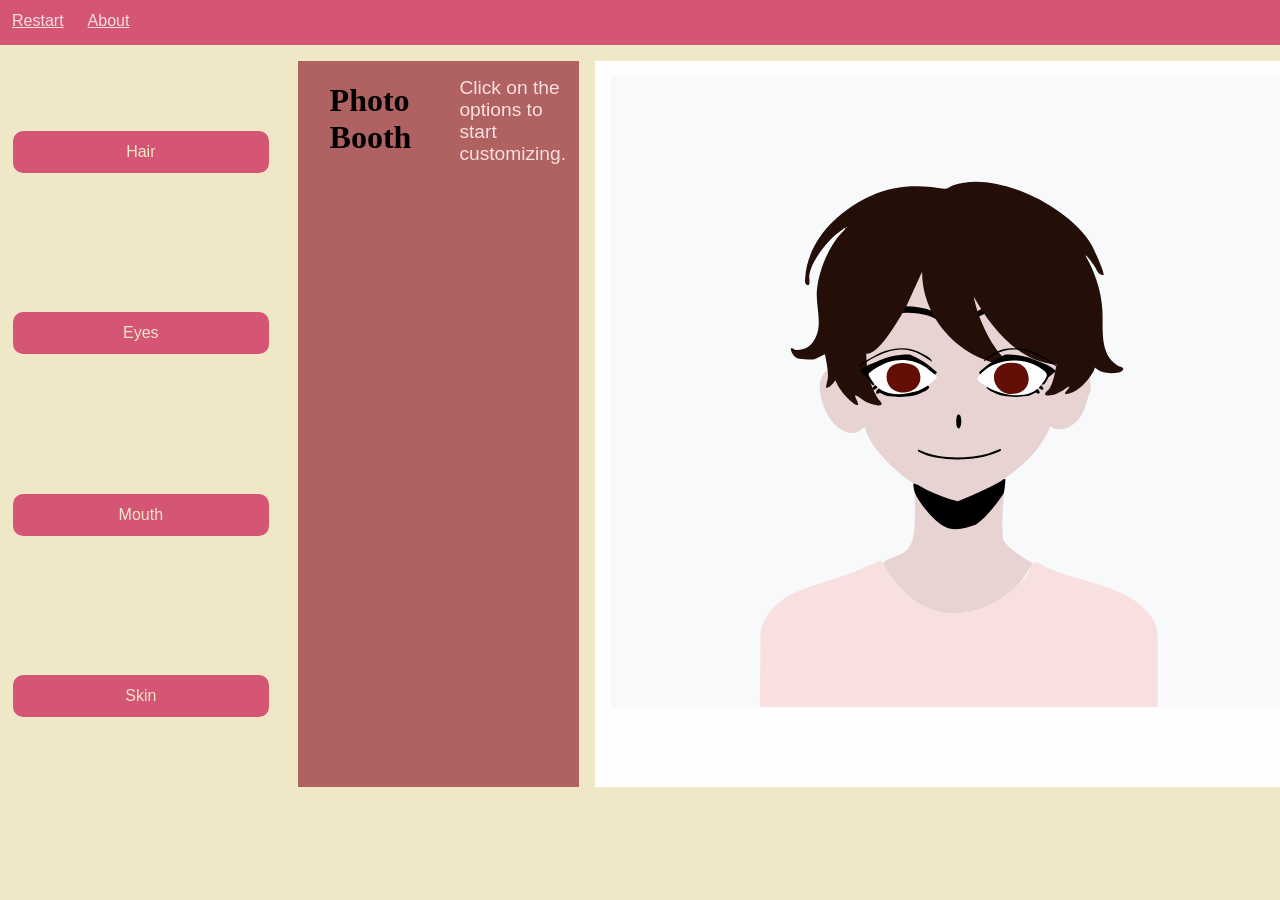
<file: index.html>
<!DOCTYPE html>
<html lang="en">
  <head>
    <meta charset="UTF-8" />
    <meta http-equiv="X-UA-Compatible" content="IE=edge" />
    <meta name="viewport" content="width=device-width, initial-scale=1.0" />
    <!-- PUT A TITLE IN HERE -->
    <title>Photobooth</title>
    <!-- PUT A DESCRIPTION IN HERE -->
    <meta name="photobooth" content="a photo style avatar maker" />
    <!-- LINK TO NORMALIZE (FOR CONSISTENCY) -->
    <link rel="stylesheet" href="styles/normalize.css" />
    <!-- LINK TO ANY FRAMEWORK STYLES HERE-->
    
    <!-- LINK TO YOUR STYLES -->
    <link rel="stylesheet" href="styles/styles.css" />
    <!-- LINK TO EXTERNAL JS LIBRARIES HERE -->
    <!-- LINK TO YOUR JS HERE. NOTE THE DEFER ATTRIBUTE. -->
    
  </head>

  <body>
<div class="canvas">
    <!-- YOUR HTML GOES HERE -->
    <nav>
    <a href="index.html">Restart</a>
    <a href="about.html">About</a>
    </nav>

  <div class="container">

    <div class="menu">
    <button id="hairButton">Hair</button>
    <button id="eyesButton">Eyes</button>
    <button id="mouthButton">Mouth</button>
    <button id="skinButton">Skin</button>
    </div>
      <div class="sidebar">
        <p><h1> Photo Booth </h1></p>
        <p> Click on the options to start customizing.</p>
        <dialog id="hairOptions" class="hairOptions" closedby="any"> 
            <div class="dialog-header">
              <h2>Hair</h2>
              <button id="hairColor">Color</button>
            </div>
              <h5> Choose a bangs style</h5>
              <div id="bangs1btn" class="hairstyleButton ">
                <img src="images/bangs1.png">
              </div>
              <div id="bangs2btn" class="hairstyleButton ">
                <img src="images/bangs2.png">
              </div>
              <div id="bangs3btn" class="hairstyleButton ">
                <img src="images/bangs3.png">
              </div>
              <div id="bangs4btn" class="hairstyleButton ">
                <img src="images/bangs4.png">
              </div>
              <h5> Choose a short hairstyle</h5>
              <div id="short1btn" class="hairstyleButton ">
                <img src="images/short1.png">
              </div>
              <div id="short2btn" class="hairstyleButton ">
                <img src="images/short2.png">
              </div>
              <div id="short3btn" class="hairstyleButton ">
                <img src="images/short3.png">
              </div>
              <div id="short4btn" class="hairstyleButton ">
                <img src="images/short4.png">
              </div>
        </dialog>
        
        <dialog id="hcOptions" class="hcOptions" closedby="any">
            <button id="closeHC">x</button><p>Hair Color Options</p>
            <table id="paletteHC">
              <tr>
              <td class="colorChange" id=c11 style="background: #560100;"></td>
              <td class="colorChange" id=c12 style="background: #553900;"></td>
              <td class="colorChange" id=c13 style="background: #565500;"></td>
              <td class="colorChange" id=c14 style="background: #567100;"></td>
              <td class="colorChange" id=c15 style="background: #568D00;"></td>
              </tr>

              <tr>
              <td class="colorChange" id=c21 style="background: #56002F;"></td>
              <td class="colorChange" id=c22 style="background: #56392F;"></td>
              <td class="colorChange" id=c23 style="background: #56552F;"></td>
              <td class="colorChange" id=c24 style="background: #56712F;"></td>
              <td class="colorChange" id=c25 style="background: #568D2F;"></td>
              </tr>

              <tr>
              <td class="colorChange" id=c31 style="background: #560046;"></td>
              <td class="colorChange" id=c32 style="background: #583847;"></td>
              <td class="colorChange" id=c33 style="background: #575547;"></td>
              <td class="colorChange" id=c34 style="background: #567147;"></td>
              <td class="colorChange" id=c35 style="background: #578D47;"></td>
              </tr>

              <tr>
              <td class="colorChange" id=c41 style="background: #560175;"></td>
              <td class="colorChange" id=c42 style="background: #563875;"></td>
              <td class="colorChange" id=c43 style="background: #555574;"></td>
              <td class="colorChange" id=c44 style="background: #567174;"></td>
              <td class="colorChange" id=c45 style="background: #578D75;"></td>  
              </tr>
            
              <tr>
              <td class="colorChange" id=c51 style="background: #D50100;"></td>
              <td class="colorChange" id=c52 style="background: #D73900;"></td>
              <td class="colorChange" id=c53 style="background: #D65500;"></td>
              <td class="colorChange" id=c54 style="background: #D67101;"></td>
              <td class="colorChange" id=c55 style="background: #D68D00;"></td>
              </tr>

              <tr>
              <td class="colorChange" id=c61 style="background: #D6012F;"></td>
              <td class="colorChange" id=c62 style="background: #D7392F;"></td>
              <td class="colorChange" id=c63 style="background: #D6552E;"></td>
              <td class="colorChange" id=c64 style="background: #D5712F;"></td>
              <td class="colorChange" id=c65 style="background: #D78D30;"></td>
              </tr>

              <tr>
              <td class="colorChange" id=c71 style="background: #D5015D;"></td>
              <td class="colorChange" id=c72 style="background: #D6385D;"></td>
              <td class="colorChange" id=c73 style="background: #D5555D;"></td>
              <td class="colorChange" id=c74 style="background: #D6715E;"></td>
              <td class="colorChange" id=c75 style="background: #D68D5E;"></td>
              </tr>

              <tr>
              <td class="colorChange" id=c81 style="background: #D50175;"></td>
              <td class="colorChange" id=c82 style="background: #D63975;"></td>
              <td class="colorChange" id=c83 style="background: #D55574;"></td>
              <td class="colorChange" id=c84 style="background: #D67175;"></td>
              <td class="colorChange" id=c85 style="background: #DCA27D;"></td>   
              </tr>
            </table>          
        </dialog> 
      
        <dialog id="eyeOptions" class="eyeOptions" closedby="any"> 
          <div class="dialog-header">
            <h2>Eyes</h2>
            <button id="eye-color">Color</button>
          </div>     
              <div id="eyes1btn" class="expressionButton">
                <img src="images/eyes1.png">          
              </div>
              <div id="eyes2btn" class="expressionButton">
                <img src="images/eyes2.png">
              </div>
              <div id="eyes3btn" class="expressionButton">
                <img src="images/eyes3.png">
              </div>
              <div id="eyes4btn" class="expressionButton">
                <img src="images/eyes4.png">
              </div> 
          
        </dialog>  
        <dialog id="ecOptions" class="ecOptions" closedby="any">
          <button id="closeEC">x</button> <p>Eye Color Options</p>          
            <table id="paletteEC">
              <tr>
              <td class="colorChange" id=e11 style="background: #560100;"></td>
              <td class="colorChange" id=e12 style="background: #553900;"></td>
              <td class="colorChange" id=e13 style="background: #565500;"></td>
              <td class="colorChange" id=e14 style="background: #567100;"></td>
              <td class="colorChange" id=e15 style="background: #568D00;"></td>
              </tr>

              <tr>
              <td class="colorChange" id=e21 style="background: #56002F;"></td>
              <td class="colorChange" id=e22 style="background: #56392F;"></td>
              <td class="colorChange" id=e23 style="background: #56552F;"></td>
              <td class="colorChange" id=e24 style="background: #56712F;"></td>
              <td class="colorChange" id=e25 style="background: #568D2F;"></td>
              </tr>

              <tr>
              <td class="colorChange" id=e31 style="background: #560046;"></td>
              <td class="colorChange" id=e32 style="background: #583847;"></td>
              <td class="colorChange" id=e33 style="background: #575547;"></td>
              <td class="colorChange" id=e34 style="background: #567147;"></td>
              <td class="colorChange" id=e35 style="background: #578D47;"></td>
              </tr>
              <tr>
              <td class="colorChange" id=e41 style="background: #560175;"></td>
              <td class="colorChange" id=e42 style="background: #563875;"></td>
              <td class="colorChange" id=e43 style="background: #555574;"></td>
              <td class="colorChange" id=e44 style="background: #567174;"></td>
              <td class="colorChange" id=e45 style="background: #578D75;"></td>   
              </tr> 
            
              <tr>
              <td class="colorChange" id=e51 style="background: #D50100;"></td>
              <td class="colorChange" id=e52 style="background: #D73900;"></td>
              <td class="colorChange" id=e53 style="background: #D65500;"></td>
              <td class="colorChange" id=e54 style="background: #D67101;"></td>
              <td class="colorChange" id=e55 style="background: #D68D00;"></td>
              </tr>

              <tr>
              <td class="colorChange" id=e61 style="background: #D6012F;"></td>
              <td class="colorChange" id=e62 style="background: #D7392F;"></td>
              <td class="colorChange" id=e63 style="background: #D6552E;"></td>
              <td class="colorChange" id=e64 style="background: #D5712F;"></td>
              <td class="colorChange" id=e65 style="background: #D78D30;"></td>
              </tr>

              <tr>
              <td class="colorChange" id=e71 style="background: #D5015D;"></td>
              <td class="colorChange" id=e72 style="background: #D6385D;"></td>
              <td class="colorChange" id=e73 style="background: #D5555D;"></td>
              <td class="colorChange" id=e74 style="background: #D6715E;"></td>
              <td class="colorChange" id=e75 style="background: #D68D5E;"></td>
              </tr>

              <tr>
              <td class="colorChange" id=e81 style="background: #D50175;"></td>
              <td class="colorChange" id=e82 style="background: #D63975;"></td>
              <td class="colorChange" id=e83 style="background: #D55574;"></td>
              <td class="colorChange" id=e84 style="background: #D67175;"></td>
              <td class="colorChange" id=e85 style="background: #DCA27D;"></td>   
              </tr>
            </table>
        </dialog>

        <dialog id="mouthOptions" class="mouthOptions" closedby="any"> 
          <div class="dialog-header">
            <h2>Mouth</h2>
          </div>
            <div id="mouth1btn" class="expressionButton">
              <img src="images/mouth1.png">
            </div>
            <div id="mouth2btn" class="expressionButton">
              <img src="images/mouth2.png">
            </div>
            <div id="mouth3btn" class="expressionButton">
              <img src="images/mouth3.png">
            </div>
            <div id="mouth4btn" class="expressionButton">
              <img src="images/mouth4.png">
            </div>
            <div id="mouth5btn" class="expressionButton">
              <img src="images/mouth5.png">
            </div>
        </dialog>     

        <dialog id="skinToneOptions"  class="skinToneOptions" closedby="any" > 
          <button id="closeSkinTone">x</button>
            <h2>Skin-tone</h2>
              <table id="paletteST">
                <tr>
                  <td class="stOptions" id="st11" style="background:#53382B;"></td>
                  <td class="stOptions" id="st12" style="background:#5D462C;"></td>
                </tr>
                <tr>
                  <td class="stOptions" id="st21" style="background:#704F48"></td>             
                  <td class="stOptions" id="st22" style="background:#89625F;"></td>
                </tr>
                <tr>
                  <td class="stOptions" id="st31" style="background:#966A57;"></td>            
                  <td class="stOptions" id="st32" style="background:#A36B5B;"></td>
                </tr>
                <tr>
                  <td class="stOptions" id="st41" style="background:#DDA36D;"></td>             
                  <td class="stOptions" id="st42" style="background:#E9B87C;"></td>
                </tr>
                <tr>
                <td class="stOptions" id="st51" style="background:#EFE5CE;"></td>             
                <td class="stOptions" id="st52" style="background:#EDDFCD;"></td>
                </tr>
              </table>
        </dialog>
      </div>  

  <div class="content"> 
      <div class="doll">
        <svg id="doll-svg" xmlns="http://www.w3.org/2000/svg" xmlns:xlink="http://www.w3.org/1999/xlink" preserveAspectRatio="xMinYMax" viewBox="0 0 287 260">
          <g>
            <path id="face" d="M188.64,117.49c.94-.06,1.43-.53,2.45-.43.86.09,3.41,1.38,4.04,1.97,1.91,1.8,3.39,8.25,2.82,10.75-.1.45-.53.79-.68,1.24-1.9,5.72-2.28,10.09-8.08,13.27-2.44,1.34-5.61,1.67-7.87-.19-.9,2.03-1.82,3.99-3,5.88-3.2,5.1-6.98,8.88-11.65,12.58-.78.61-4.33,2.91-4.44,3.48-.22,1.14.09,3.04.01,4.33-.43,6.89-1.23,13.85-.38,20.75,2.94,4.44,7.83,6.72,12.12,9.6.29.43-1.59,2.55-1.87,3.02-6.34,10.55-15.4,15.93-27.55,17.55-3.85.51-8.7-.28-12.43-1.42-6.59-2.01-13.4-9.01-17.21-14.45-1.09-1.55-2.18-2.73-2.81-4.64-.07-.31.17-.38.36-.52,2.98-2.14,8.38-2.77,10.52-6.04,1.66-2.54,2.16-6.01,2.3-8.97.19-4.09.23-9.38,0-13.45-.07-1.33-.41-2.8-.53-4.14-.8-.41-1.89-1.07-2.58-1.62-4.24-3.33-7.97-6.7-11.42-10.89-2.61-3.18-5.16-7-6.12-11.03-3.97,5.37-10.25,2.13-13.54-2.17s-6.82-13.47-3.84-18.67c1.87-3.28,4.98-3.61,8.5-3.25-2.76-5.83-5.32-12.33-6.17-18.77-1.46-11.1,3.45-23.97,10.06-32.74,5.55-7.36,16.81-16.1,25.64-18.74,23.24-6.95,52.33,2.9,63.33,25.21,1.92,3.9,3.88,9.22,4.76,13.46,1.1,5.29-.19,15.66-1.73,20.91-.82,2.78-2.12,5.39-3,8.15Z" fill="#e7d3d2"/>
            <path id="eyebrow_nose" d="M150.48,99.03c-.54-2.28,2.11-3.25,3.84-3.95,9.55-3.85,25.09-2.13,31.68,6.47-1.23,3.39-3.18-.04-4.97-1.27-6.57-4.52-17.71-5.61-25.22-3.22-1.9.6-3.42,1.87-5.34,1.98Z M136.32,100.47c-1.91-.11-3.44-1.38-5.34-1.98-7.5-2.38-18.64-1.3-25.22,3.22-.67.46-3,2.74-3.22,2.8-.94.27-1.44-.83-1.75-1.53,0-.37,2.08-2.37,2.53-2.75,7.2-5.97,20.64-7.15,29.15-3.72,1.73.7,4.39,1.68,3.84,3.95Z M143.08,139.36c1.95-1.1,1.83,5.47.53,5.69-1.68-.11-1.17-5.33-.53-5.69Z" fill="#000"/>
            <path id="neck" d="M162.72,165.93c.2.21-.4,5.16-.61,5.74-.17.48-1.53,2.3-1.93,2.87-2.63,3.67-5.89,7.51-9.52,10.16-4.08,1.3-7.12,2.69-11.47,1.49-4.59-1.27-11.23-9.35-13.32-13.55-.78-1.56-.97-2.67-1.08-4.44-.03-.5.16-.43.56-.32,1.92.55,3.51,1.83,5.28,2.64,3.96,1.8,8.3,3.58,12.52,4.53,6.03-2.32,11.89-5.07,17.57-8.12.66-.35,1.09-1.15,1.99-1.01Z" fill= #000/>
          </g>
          
          <g>
            <path id="shirt" d="M225.6,260.4H61.44l.27-31.51c4.01-16.04,20.82-18.25,33.94-22.92,5.2-1.85,10.31-4.1,15.41-6.2l.54.07c2.07,2.97,3.6,6.38,6.01,9.12,8.53,9.72,18.46,14.39,31.68,11.52,7.43-1.61,18.39-9.21,22.66-15.49.73-1.08,1.75-3.76,2.66-4.54.34-.29.48-.29.9-.2,1.05.21,3.59,1.86,4.82,2.4,9.88,4.33,21.17,6.06,30.8,10.47,6.1,2.79,14.48,9.56,14.48,16.95v30.33Z" fill="#F8E0E1"/>
          </g>
          <!-- bangs options -->
          <g id="hair">
            <path id="bangs1" class=hair style="display:block" d="M203.28,81.76c-2.26.22-2.86-2.47-3.98-4.05-.77-1.09-1.74-2.38-2.61-3.38-.13-.14-.63-.81-.85-.59,3.92,6.78,6.51,14.66,6.96,22.54s-1.39,18.33,6.55,22.95c.66.38,2.32.45,2.06,1.46-.38.66-1.15,1.11-1.88,1.26-2.06.43-4.96.41-6.97-.26-1.08-.36-1.98-1.13-2.88-1.79-.15,1.15-.98,2.32-1.63,3.29-2.3,3.49-6.27,7.36-10.61,7.74-.17-1.27,1.3-1.8,1.68-3,.23-.72-2.16,1.17-2.33,1.27-1.85,1.12-4.69,2.62-6.91,2.2-2.01-.38.53-2.04,1.03-2.79,1.73-2.55,2.38-6.91,2.92-9.91-15.68-1.29-26.87-15.04-33.96-27.81-.13.81.23,1.68.43,2.45,1.93,7.53,7.12,19.19,13.5,23.92.68.51,1.28.66,1.86,1.02.85.52.44,1.06-.42,1.16-2.51.3-8.5-1.72-11-2.7-14.83-5.88-25.9-20.12-25.86-36.39l-6.11,13.43c-2.51,4.88-10.1,18.01-15.01,20.02-.63.26-1.22.42-1.92.36.05,5.29.84,10.84,3.23,15.59.41.81,1.34,2.53,1.8,3.24.28.44,2.08,1.64.98,2.4-.81.56-4.79-.78-5.77-1.21-1.44-.64-3.21-2.26-4.44-2.75-.34-.13-.39.04-.36.35.16,1.24,1.31,2.2,1.2,3.48-.6.59-2.85-1.36-3.36-1.79-2.45-2.1-4.87-5.26-6-8.28-1.03,1.23-2.05,3.07-3.84,3.12-.19-.19.67-3.53.72-4.2.22-3.05-.66-6.7-1.2-9.71-1.43.5-3.21,1.92-4.69,2.14-1.22.18-4.43-.06-5.72-.25-2.14-.3-3.48-2.29-3.74-4.29,1.17-.3,1.15.61,2.24.63,4.11.07,6.29-1.53,8.05-5.09,2.84-5.72.12-12.76.5-18.92.46-7.36,4.04-16.57,8.55-22.38.54-.7,3.09-3.22,3.21-3.5s-.05-.44-.35-.35c-.52.15-3.49,2.57-4.09,3.11-3.96,3.51-10.02,11.29-10.44,16.66-.09,1.08.78,4.75-1.27,3.44-.63-.4-.45-1.94-.4-2.71,1-15.45,13.44-27.5,26.79-33.66,8.67-4,15.92-4.49,25.4-3.87,1.64.11,4.31.83,5.76.73.94-.06,2.23-1.05,3.18-1.4,17.48-6.45,48.13,9,57.07,24.64.79,1.38,5.61,11.78,4.91,12.47ZM97.44,61.87h-.48s0,.48,0,.48l.48-.48ZM189.24,127.32v.24c.16-.08.16-.16,0-.24Z" fill="#240e08"/>
          </g>
          <g id="hair">
            <path id="bangs2" style="display:none" d="M189.74,61.24c4.24,4.12,9.6,11.54,11.51,17.15.37,1.09.51,2.9.83,4.08-2.15.18-2.14-1.31-3.02-2.62-.83-1.24-1.88-3.15-3.22-3.74,3.4,6.07,5.04,12.76,5.75,19.67.41,3.92-.27,7.56,0,11.52s1.91,10.37,5.21,12.78c.51.37,2.3,1.12,2.38,1.23.22.31.02,1.02-.32,1.21-.28.15-3.28.5-3.78.5-2.39,0-4.82-.82-6.6-2.42-.53,1.96-2.03,4.09-3.37,5.63-2.16,2.5-5.46,5.19-8.87,5.4-.16-1.28,1.3-1.8,1.68-3,.23-.72-2.16,1.17-2.33,1.27-1.66,1-5.38,2.96-7.27,2.08-1.28-.59.83-1.86,1.3-2.53,2.08-2.92,3.03-9.3,3.01-12.81-.02-2.79-1.86-2.32-3.61-2.87-9.72-3.04-18.71-9.51-25.19-17.28-4.02-4.83-7.78-10.82-8.65-17.14-.35.03-.38.35-.49.59-2.72,5.9-3.75,8.77-8.27,13.8-7.84,8.73-17.32,14.79-28.22,19.1-.65,4.25-.06,8.75,1.66,12.71.42.97,2.16,3.61,2.2,4.3.03.46-.31,1.06-.8,1.02-.64-.32-1.3-.62-1.92-.97-.54-.31-2.71-2.14-3.05-1.87.36.92.74,1.85,1.25,2.71.31.52,1.8,2.34,1.84,2.48.09.34.06.46-.21.68-1.15.93-4.09-.17-5.43-.35-.49-.06-.93.27-1.35.18-.36-.07-1.87-1.38-2.09-1.15l.69,2.23-.45.54c-.61.31-3.24-1.25-3.81-1.71-2.13-1.72-4.31-5.24-5.3-7.77-1.03,1.23-2.05,3.07-3.84,3.12-.07-1.43.61-2.77.72-4.2.23-3.04-.67-6.71-1.2-9.71-1.38.47-3.08,1.84-4.49,2.1-1.33.25-5.79-.07-7.02-.55-1.41-.54-2.5-2.48-2.64-3.95,1.17-.3,1.15.61,2.24.63,4.19.07,6.38-1.62,8.13-5.26,2.73-5.69.02-12.82.44-18.98.49-7.27,4.08-16.41,8.54-22.16.54-.7,3.09-3.22,3.21-3.5s-.05-.44-.35-.35c-.52.15-3.49,2.57-4.09,3.11-3.96,3.51-10.02,11.29-10.44,16.66-.09,1.08.78,4.75-1.27,3.44-.85-.54-.26-3.55-.12-4.59,2.8-21.16,24.81-34.19,44.28-37.05,7.19-1.05,23.39-2.25,29.68,1.2.55.3,1.46,1.25,1.77,1.35,1.04.31,3.46-.05,4.75.05,11.1.88,22.11,6.32,30.02,14.01ZM96.24,62.58h-.48s0,.48,0,.48l.48-.48ZM130.8,88c-.62-.16-.42.21-.62.45-3.21,3.71-6.24,6.95-9.93,10.22s-7.38,6.01-11.28,8.75c1.76-.34,3.84-1.44,5.44-2.35,4.65-2.65,8.89-6.62,12.31-10.72.59-.71,4.59-5.81,4.09-6.35ZM188.04,128.04v.24c.16-.08.16-.16,0-.24Z" fill="#240e08"/>
          </g>
          <g id="hair">
          <path id="bangs3" style="display:none" d="M188.97,63.45c5.8,5.72,10.48,12.89,12.15,20.95-.53.02-1.22-.08-1.67-.37-1.16-.76-2.59-5.52-4.57-5.98,3.35,5.97,5.01,12.64,5.75,19.43.44,3.99-.27,7.72,0,11.76.28,4.26,1.99,10.74,5.79,13.16.42.27,1.7.71,1.8.85.22.31.02,1.02-.32,1.21-.28.15-3.28.5-3.78.5-2.39,0-4.82-.82-6.6-2.42-.53,1.96-2.03,4.09-3.37,5.63-2.18,2.52-5.42,5.18-8.87,5.4-.16-1.28,1.3-1.8,1.68-3,.23-.73-2.02,1.08-2.18,1.18-1.88,1.16-4.78,2.72-7.05,2.29-2.01-.38.53-2.04,1.03-2.79,1.59-2.34,2.78-7.93,3.13-10.78.77-6.32.46-13.34-3.56-18.55-.53,3.92-1.43,8.3-3.08,11.91-.6,1.31-1.75,3.91-3.54,2.97-.43-.61.95-5.86,1.09-7.09,1.45-12.66-4.96-27.77-15-35.6-2.94-2.29-1.8-.12-2.06,2-1.85,14.87-19.96,28.87-32.69,34.72-6.37,2.93-13,4.69-19.84,5.95.05,5.27.85,10.84,3.23,15.59.4.81,1.34,2.54,1.8,3.24.28.44,2.08,1.64.98,2.4-1.51,1.05-8.84-2.56-10.22-3.97-.51-.09-.39.19-.31.55.26,1.17,1.23,2.07,1.15,3.28-.6.59-2.85-1.36-3.36-1.79-2.43-2.08-4.92-5.29-6-8.28-1.03,1.23-2.05,3.07-3.84,3.12-.07-1.43.61-2.77.72-4.2.23-3.06-.68-6.69-1.2-9.71-1.39.47-3.08,1.84-4.5,2.1-1.33.25-5.79-.07-7.02-.55-1.41-.54-2.5-2.48-2.64-3.95,1.17-.3,1.15.61,2.24.63,4.19.07,6.38-1.62,8.13-5.26,2.73-5.69.02-12.82.44-18.98.49-7.27,4.08-16.41,8.54-22.16.54-.7,3.09-3.22,3.21-3.5s-.05-.44-.35-.35c-.52.15-3.49,2.57-4.09,3.11-3.96,3.51-10.02,11.29-10.44,16.66-.09,1.08.78,4.75-1.27,3.44-.63-.4-.45-1.94-.4-2.71,1.15-17.69,17.06-30.67,32.75-36.1,11.74-4.06,32.06-5.98,43.63-.89,2.14.94,2.21.46,4.38.66,11.46,1.05,22.1,6.29,30.21,14.29ZM95.28,64.5h-.48s0,.48,0,.48l.48-.48ZM144.72,85.6c-.53-.13-.53.31-.77.55-6.89,6.98-13.76,13.23-22.35,18.19-2.61,1.51-5.56,2.65-8.09,4.15-.26.16-.66.24-.71.6,4.29-.47,8.25-2.38,11.92-4.51,6.41-3.72,13.35-9.84,17.93-15.65.36-.46,2.39-2.96,2.06-3.33ZM187.08,129.96v.24c.16-.08.16-.16,0-.24Z" fill="#240e08"/>
          </g>
          <g id="hair">
            <path id="bangs4" style="display:none" d="M188.78,58.37c5.83,5.67,10.65,13.22,12.34,21.24-.53.02-1.22-.08-1.67-.37-.28-.18-3.03-4.69-3.76-5.6-.42-.52-.84-1.09-1.29-1.59-.09-.1-.59-.74-.73-.47,3.92,6.78,6.51,14.66,6.96,22.54.31,5.47-.77,10.83,1.33,16.18,1.22,3.11,3.61,6.52,6.97,7.42l.35.62c0,.64-1.18,1.25-1.73,1.39-2.03.52-5.16.46-7.15-.2-1.08-.36-1.98-1.13-2.88-1.79-.98,2.52-1.93,5.66-3.61,7.79-1.31,1.66-6.46,6.15-8.52,6.14s-.54-2.94-.23-3.85c-2.28,1.45-4.47,3.62-7.09,4.42-1.14.35-3.6,1.16-3.97-.34l.15-2.01c2.96-1.53,4.8-3.39,5.91-6.58,2.74-7.87,3.4-19.26-1.85-26.19-.25,2.52-.8,5.06-1.51,7.48-.5,1.72-2.22,7.33-4.15,7.62l-.96-.22c-.43-.62.92-5.67,1.06-6.88.82-6.8-.04-11.78-2.49-18.07-1.4-3.6-3.32-6.93-5.16-10.31-.41-.06-.26.57-.23.83.88,10.74,1.28,20.14-3.32,30.26-.5,1.09-2.41,4.86-3.31,5.32-1.15.59-3.75.28-4.89-.33-.08-.31,1.58-2.55,1.89-3.15,3.5-6.75,4.66-18.32,4.36-25.87l-.49-3.95c.05,8.16-1,16.57-3.3,24.4-.86,2.94-2.12,5.69-3.16,8.54-5.36,2-11.11.74-16.67.6l-1.83-5.48c-.31-.38-.44.03-.48.36-.2,1.54.17,3.16.14,4.7l-4.82.47c-2.49-7.19-3.07-14.85-3.24-22.42-.01-.46-.28-.94-.25-1.43l.25-10.92c-3.69,9.46-8.44,19.77-14.89,27.69-1.86,2.28-4.54,5.54-7.67,5.64.12,5.99,1.04,13.17,4.79,18.04.65.84,2.3,1.47,1.88,3.13l-.61.62c-3.73-.9-7.24-2.1-10.27-4.52-.51-.09-.39.19-.31.55.25,1.12,1.14,1.99,1.17,3.13-1.65,1.18-4.44-1.87-5.53-3.09-4.06-4.53-7.21-11.4-8.17-17.38-3.48,1.23-9.78,1.78-11.52-2.15,1.23-.13,2.66-.19,3.85-.6,2.3-.78,4.8-5.84,5.03-8.16.51-5.1-1.04-10.02-.73-15.11.56-9.11,5.2-19.55,11.77-25.89.07-.33-.02-.45-.35-.35-.52.15-3.49,2.57-4.09,3.11-3.92,3.47-10.03,11.43-10.44,16.66-.12,1.58.97,4.73-1.56,3.25-1.05-1.56,1.84-11.98,2.73-14.08,3.17-7.49,12.75-16.12,19.8-20.02,9.93-5.49,18.2-6.86,29.56-5.95,4.16.33,8.55.92,12.04,3.29,16.27-5.62,34.54.25,46.54,11.91ZM95.28,59.71h-.48s0,.48,0,.48l.48-.48Z" fill="#240e08"/>
          </g>

          <!-- short hair options -->
          <g id="hair">
          <path id="short1" display="none" d="M181.36,56.19c3.2,2.84,7.34,6.98,9.93,10.35.79,1.03.73,1.25,1.34,2.25,3.74,6.1,11.41,9.22,13.46,17,2.28,8.66-3.89,12.51-3.02,20.29.61,5.48,6.8,8.14,7.39,13.24.43,3.75-1.75,8.25-3.72,11.34-.45.71-1.42,1.5-1.72,2.11s-1.05,3.8-1.02,4.49c.06,2,2.66,4.01,3.84,5.53,3.33,4.27,5.27,7.6,2.94,12.99-2.15,4.94-8.98,5.09-9.18,10.5-.15,4.08,4.53,2.04,4.8,3.63-.87,1.8-4.22,2.2-6.05,1.95-1.48-.2-4.06-1.39-5.14-2.42-.38-.37-.57-1.14-1.04-1.35-.36,1.36-2.04,1.59-3.1,2.3-.79.53-2.9,2.29-3.09,3.15-.3,1.35.43,1.39.78,2.24.42,1.01-.85,1.95-1.88,1.89-2.65-.14-3.62-2.21-4.59-4.3-1.07,1.14-3.27,2.3-4.84,2.37-1.16.06-5.66-.82-4.53-2.62.21-.34.96-.38,1.31-.61,1.79-1.22,2.57-4.2,1.95-6.22-.11-.34.14-.42-.48-.35,0,.69-.33,1.26-.72,1.8-1.1,1.53-4.95,3.95-5.58,5.46-.81,1.95,1.51,2.7.28,3.88-2.35,2.24-4.85-.25-5.87-2.5-.28.65-1.24,1.42-1.69.47-.27-.57.18-1.34.15-2.03-.09-1.94-.74-4.09.21-6.01,3.83-3.36,9.03-6.59,12.01-10.78,1.84-2.58,3.1-6.13,4.7-8.74.3-.49.96-.68,1.02-.78.4-.69-.9-1.6.76-2.24.46-.18,3.86-.8,3.84-1.19-5.47-3.14-7.12-6.63-5.68-12.88.87-3.76,2.85-5.32,4.13-8.35,6.3-15-1.36-36.64-13.07-47.12-5.34-4.77-16.91-10.99-24.18-10.6-.47.02-.94.74-1.53.31l-1.3-4.46c-.48-.11-.33.21-.5.45-.44.65-1.88,3.58-2.26,3.76-.44.12-.81-.17-1.28-.12-25.67,2.82-41.83,26.34-39.01,51.39.3,2.69.91,5.66,1.87,8.01,2.17,5.34,6.45,12.84.34,17.27-2.91,2.11-6.1.41-7.98,3.25,1.36,1.2,1.36,2.45,3.29,2.97,1.27.34,5.26.57,6.24-.23.37-.31.2-1.62,1.5-1.02.8.37,2.39,4.89,2.92,5.96,1.98,4.05,9.65,12.21,13.57,14.5,1.49.87,3.52.92,3.68,3.07.03.44-.44.19-.51.67-.27,2.14.2,4.9.15,7.09-.74,1.27-4.94,1.84-4.6-.01.12-.64,2.43-.96,2.06-2.62-2.31.7-4.56-.11-6.56-1.24l-1.96-1.63c-.93,1.95-1.26,4.13-3.31,5.32-1.81,1.06-5.33,1.36-7.37.91.08-1.7,2.3-1.73,2.77-3.34,1.32-4.53-5.75-4.25-8.46-5.48-.91-.41-1.94-1.55-2.36-1.72s-.32.16-.41.3c-.21.35-.8,1.47-.86,1.79-.19,1.01.92,3.38,1.78,3.87.81.46,3.25.24,3.82.98.34.45-.55,1.12-.97,1.2-4.56.87-11.17-2.54-11.88-7.43-2.12,2.16-5.55,4.61-8.73,4.29-2.97-.3-6.38-3.02-7.1-5.97,2.32.08,5.43,1.59,6.49-1.55,1.23-3.62-2.89-4.51-5.27-6.03-3.53-2.25-4.12-6.28-2.91-10.06,1.5-4.69,5.06-5.92,7.92-9.35,2.1-2.51,2.32-3.52,1.08-6.58-1.45-3.56-5.23-5.64-6.8-9.27-1.42-3.27.06-8.1,1.93-10.96,2.89-4.41,9.8-8.23,10.28-13.47.31-3.41-1.84-4.78-2.53-7.78-1.04-4.54,1.07-9.73,3.54-13.51,2.15-3.3,6.39-5.55,9.31-8.45,5.5-5.46,8.82-11.1,15.68-15.51,7.75-4.98,15.37-8.07,24.78-7.64,2.25.1,5.79,1.12,7.68.98s4.37-1.29,6.71-1.45c9.56-.66,25.22,3.98,32.43,10.39ZM191.94,118.04c-.34-.15-.64-.08-.99-.04-.56.06-2.54.56-3.1.75-1.59.52-1.51,2.84-1.97,4.02-.58,1.48-1.47,2.71-1.87,4.36-.45,1.85-.85,6.97.3,8.47.95,1.23,5.19,2.27,6.58,3.45,2.25-2.18,3.53-4.99,4.58-7.9.74-2.05,1.05-3.9,1.1-6.1.09-3.96-1.39-4.65-4.39-6.62-.14-.09-.18-.37-.24-.4ZM93.06,120.9c-1.42.29-4.15,3.53-4.7,4.89-1.49,3.64-.04,9.97,2.01,13.27,2.85-3.83,9.45-1.02,10.17-6.86.48-3.93-.9-4.9-1.98-8.06-.38-1.11.38-1-1.14-2.2-1.32-1.05-2.66-1.39-4.36-1.04Z M125.28,181.99l-.24-2.64c1.33.09,1.25,2.09.24,2.64Z" fill="#250e08"/>
          </g>
          <g id="hair">
          <path id="short2" display="none" d="M181.36,56.19c4.53,4.03,9.87,9.53,13,14.71.67,1.11,1.13,2.71,1.84,3.68,1.87,2.59,5.24,4.55,7.57,6.58,5.08,4.42,7.38,10.58,6.97,17.28-.74,12.19-11.82,21.3-6.97,34.52,2.46,6.72,13.69,8.71,14.62,17.53.54,5.15-1.52,10.42-3.22,15.19-.1.28-1.37,2.89-1.79,2.4.36-3.3,1.57-6,.85-9.36-.63-2.96-2.63-5.55-4.93-7.42.29,3.9.71,6.48-1.49,9.91-2.95,4.6-9.69,7.35-11.92,11.83-2.36,4.74,1.97,7.82,6.44,7.51.08.41-.21.6-.47.84-.72.66-4.79,1.57-5.89,1.57-5.57,0-12.57-6.3-13.44-11.77-.59.01-1.97,1.95-2.67,2.37-2.87,1.7-7.51.96-10.52.05-3.73,1.67-5.37,7.18-.12,8.14l-.15.5c-1.93,1.58-4.51,1.52-6.45-.02-1.67-1.33-.68-1.36-.59-2.5.19-2.48.03-5.63,0-8.17-.02-1.29-.64-3.67.11-4.9.22-.36,1.03-.42,1.44-.72,3.6-2.65,7.03-5.29,9.95-8.76s6.1-7.79,6.99-12.32c1.88.26,3.27-.57,5.02-.99-3.62-2.68-6.92-4.34-6.98-9.47-.07-5.94,2.8-7.84,4.7-12.35,6.3-15-1.36-36.64-13.07-47.12-5.34-4.77-16.91-10.99-24.18-10.6-.47.02-.93.74-1.53.31l-1.18-4.45c-.55-.14-.39.11-.55.3-.55.69-1.85,3.68-2.33,3.91-.44.12-.81-.17-1.28-.12-26.44,2.9-42.6,27.65-38.73,53.27.32,2.11.84,4.31,1.59,6.14,1.75,4.27,4.09,8.16,3.33,13.06-.36,2.29-2.99,4.78-5.21,5.35-1.6.41-5.88.1-6.02,2.65-.04.77,2.31,1.94,3.03,2.23,2.4.95,3.97.9,6.26-.17.65-.3,1.13-1.28,1.98-.9,1.15.52,2.47,5.56,3.17,6.92,2.6,5.02,7.5,8.12,11.01,12.26,1.32,1.02,5.8,2.69,5.91,4.36.05.66-.18,1.77-.17,2.62.02,1.15,0,2.19,0,3.34,0,1.32.03,2.65.01,3.97l.96-.24c.07,3.75-4.54,4.92-7.53,3.81-4.44-1.65-.14-1.91,1.22-2.56.67-.32,1.79-1.51,1.75-2.31-.16-2.66-3-1.01-4.68-.86-5.95.51-11.47-1.76-14.52-6.95l-.34,1.93c-2.24,5.59-9.09,6.96-14.03,4.03-.51-.75,2.69-2.39,3.21-2.86,3.18-2.84,1.23-5.56-1.47-7.62-3.52-2.69-11.99-5.05-13.56-9.23-.7-1.87-.35-3.29-.2-5.2-.78.57-1.46,2.18-1.79,3.12-1.56,4.36-.33,7.24,2.63,10.56.6.68,1.73.68,1.07,1.89-1.09.31-1.44-.83-2.15-1.29-1.5-.97-2.95-1.49-4.32-2.88-2.29-2.31-4.74-7.33-5.02-10.57-.8-8.97,4.31-8.44,9.92-12.63,5.81-4.33,9.13-10.22,5.93-17.35-3.41-7.61-6.96-11.34-6.68-20.61.37-11.95,11.29-17.42,17-26.37,1.07-1.67,1.93-3.64,3.01-5.38,8.5-13.63,22.24-24.41,39.1-23.52,2.25.12,5.22,1.03,7.21.97,1.32-.03,3.13-.91,4.62-1.15,10.06-1.61,27.12,3.29,34.77,10.09ZM191.48,117.79c-2.05.06-4.81,1.25-5.68,3.23-.46,1.04.26.87.17,1.57-.06.49-1.14,2.18-1.42,2.93-.83,2.23-1.72,8.17-.24,10.08.99,1.29,5.48,2.34,6.89,3.68.92.09,3.57-4.52,3.81-5.47.17-.7.03-1.35.17-1.99.6-2.64,2.05-7.01,1.51-9.54-.46-2.17-2.96-4.55-5.21-4.49ZM90.24,139.55c2.56-4.81,9.79-.99,10.33-7.78.22-2.7-.43-4-1.34-6.36-.18-.46-.04-.98-.24-1.44-.11-.25-1.46-1.63-1.79-1.81-1.08-.57-4.74-.93-5.76-.47-1.15.52-3.63,4.29-4.03,5.57-.75,2.43.57,9.57,2.06,11.74.21.31.26.66.76.55Z" fill="#250e08"/>
          </g>
          <g id="hair">
              <path id="short3" display="none" d="M167.92,73.09c-6.52-5.07-14.06-8.11-22.16-8.75l-.95.44c-.25.12-.4-.72-.5-1.03l-1.25-3.81-2.48,4.32c-16.98.85-31.33,12.15-37.46,28-3.89,10.04-4.45,21.08-1.26,31.39l1.71,3.58c3.61,7.58,6.62,16.09,5.3,24.6l4.74,6.83c1.41,2.03,3.63,3.24,5.47,4.83l2.06,1.77,4.11,2.67c.49,1.19.49,2.79.67,4.07.17,1.17.01,2.22-.84,2.97l.07,12.57.57-.47c.13-.1.54-.2.71-.17l.05,3.23c.02,1.39-.05,2.42-.3,3.91l-.97-.63-3.28.35c-4.68.5-8.88-1.8-11.17-6.05-1.71,5.28-5.95,9.91-11.66,9-.29-.05-.69-.51-.7-.73-.01-.27.63-.51,1.09-.54.76-1.28.92-3.48-.11-4.83-1.27-1.66-5.49-4.09-8.08-4.12.46,2.1,1.64,3.86,3.43,4.94.92.56,1.86.66,2.14,2.15l-2.25-.35c-2.07-.32-3.65-1.39-5.27-2.7l-3.44-2.79c-.5-.4-1-1.13-1.64-1.25-2.4-.43-4.09-1.77-5.56-3.73-.57,2.84-.11,5.51,1.26,7.77l2.1.9-.61,1.42-1.36-.52c-3.59-.55-6.86-2.09-9.11-5.07-6.49-8.57-5.4-21.16,1.58-29.39l5.35-5.47c6.04-6.17,8.84-14.74,8.56-23.38l-.14-4.38.19-2.74c-.17-5.59-.43-10.98-.02-16.58,1.59-22.04,13.38-43.46,33.43-53.55,14.74-7.41,31.92-6.96,46.33,1.08,18.49,10.31,29.36,30.4,31.12,51.26.25,2.99.46,5.84.24,8.8l-1.29,8.03-1.5-1.35c-.32-.29-.89-.32-1.46-.23-.48.07-1.44-.5-1.96-.56-1.91-.23-3.8.85-5.05,2.17l-.39,2.55c-1.03,6.68-1.88,13.55-1.16,20.31,2.52-1.36,4.6-3.08,6.25-5.44l3.07-5.39c.22-.39,1.34-.44,1.8-.25.47,3.09,1.53,5.85,2.8,8.68l2.89,5.07c2.86,4.38,5.54,8.77,7.81,13.46,1.78,3.69,1.99,7.62.72,11.44-1.38,4.13-3.62,7.79-6.29,11.16-1.47,1.86-3.17,3.05-5.09,4.34-1.52,1.02-2.98,2.04-4.74,2.7-1.36.51-2.55,1.02-4.16,1.18.83-1.83,1.98-2.87,3.09-4.21,2.16-2.61,4.43-5.24,5.03-8.73-2.09,3.88-4.8,6.9-8.66,8.93l-5.93,3.66c-1.47.91-2.6,2.33-3.29,3.86-.49,1.1.17,1.88.96,2.46l1.7,1.23c-1.42.62-2.72.45-3.81-.35l-3.15-2.34c-2.16-1.6-2.73-4.38-2.5-7.12-1.21.99-2.34,1.99-3.65,2.64l-4.21,2.08c-.61.3-4.05.29-4.08-.34l-.03-.79-.08-6.41c-.04-3.51-.05-6.98.42-10.43.19-1.42.41-2.59.19-4.02l-.62-3.98c4.17-1.94,7.6-4.82,10.47-8.35-.71-2.67-.78-5.13-.4-7.76,2-13.71,10.83-24.52,12.29-30.45l1.31-5.34c1.92-15.6-4.47-32.05-17.03-41.92ZM101.05,133.8c-.11-2.82-.35-5.44-1.23-8.12-.18-.54-.5-.89-1.02-1.19-1.34-.78-2.43-2.23-4.08-2.57s-4.24.1-5.43,1.28c-2.29,2.28-2.4,5.76-2.04,8.71.09.75.53,1.07.79,1.66l2.87,6.53c1.29,2.21,3.35,3.9,5.35,5.41.66.5,1.59.66,2.31.36,1.96-.84,2.63-8.45,2.49-12.08Z" fill="#250e08"/>
          </g>
          <g id="hair">
            <path id="short4" display="none" d="M94.76,169.93c.81,1.73,2.02,3.66,3.99,4.5l2.97.86c-1.78,1.31-3.65,1.48-5.55,1.03l-3.08-.72c-2.29-.53-4.23-1.49-6.08-2.84-2.59-1.91-4.81-3.89-6.7-6.51-1.69-2.36-3.29-4.61-4.14-7.58-.83,3.75-.92,7.2.59,10.84.07.17.17.82.02.83l-.86.06c-3.33-2.58-5.78-6-6.95-10.08-1.39-5.81.83-12.19,4.02-17.16l5.53-8.63c3.48-5.43,7.91-13.7,7.77-20.02-.26-11.55,1.51-22.87,6.36-33.47,5.73-12.54,14.93-23.06,27.31-29.28,13.99-7.02,30.26-7.01,44.26,0s24.17,19.83,29.41,34.63c2.96,8.51,4.29,17.25,4.03,26.34,1.41,7.14,3.34,13.91,6.01,20.66l4.2,8.29,4.78,11.49c1.22,2.94,1.27,6.23,1.42,9.38.2,4.13-1.39,7.78-4.17,10.7-1.19,1.25-2.29,2.54-3.85,3.35-1.08.56-2.53.27-3.7.17l-.83-.07c-.16-.01-.13-.57-.02-.74,1.96-3.22,2.49-6.35,2.5-10.28-4.04,6.32-8.63,7.9-15.85,9.12-.46.08-1.48-.25-1.96-.44-.23-.09-.17-.96.1-1.1,1.25-.65,3-1.84,3.84-3.19l1.72-2.79c-2.33,1.67-4.29,3.24-6.83,4.35-4.59,2.01-9.31,3-14.37,3.16-.25,0-.57-.68-.42-.88.78-1.01,1.77-1.82,2.19-3.21-2.22,1.4-3.84,3.12-6.36,3.95-.27-.35-.41-1.07-.43-1.5l-2.71.59c-.56.12-.93-.82-.91-1.32l.29-5.97c3.62-2.35,6.95-4.99,9.67-8.3l2.18-2.65c.67-.82,1.28-1.53,2.14-2.25,3.51-10.16,5.67-20.66,7.22-31.32l.34-2.3,1.16-4.84c2.66-24.68-14.16-48.34-39.35-50.47-.24.24-.88.58-1.02.39s-.22-.61-.33-.95l-1.24-3.83-2.61,4.32c-11.84.57-22.47,6.31-29.9,15.26s-11.29,21.08-10.73,33.14l1.23,12.67c.43,4.46.9,8.7,1.71,13.11l1.4,7.58,1.53-1.04,1.09,3.44c1.11,2.53,2.3,5.09,4.05,7.18l2.96,3.54c2.58,3.08,5.6,5.74,9.13,7.62l2.69,1.43c.26.64.21,1.78.18,2.75l-.1,3.12s-.31.36-.32.36c0,0,.1.17.17.27l.26.41c.51.8-3.11.43-5.3-.22-.02.38-.02.9-.17,1.02s-.53.27-.79.31l-2.69.39c-6.4-.29-12.58-1.8-18.26-4.67l-3.51-2.27-.34.22ZM94.76,169.61c-.1-.48-.17-.21-.16.01h.16ZM172.77,170.48c0-.11-.09-.21-.21-.21s-.21.09-.21.21.09.21.21.21.21-.09.21-.21Z" fill="#250e08"/>
          </g>

          <!-- eyes options-->
          <g> 
          <path id="eyes1" display="block" d="M114.09,131.64c-1.1-.1-2.26-1.02-3.16-1.36-.31.24-1.21.57-1.42.3-.37-.61.39-2.12,1.38-2.06,2.44,2.16,5.57,2.04,8.05,1.95-2.68-.76-4.44-1.92-5.25-4.32-1.01-2.98.58-5.94,3.29-7.73-3.78.52-6.96,1.94-9.96,4.24.18,2.15,2.1,3.45,1.65,4.28-.75,1.38-2.7-2.71-2.81-2.81l-3.22-2.78c1.92-1.83,4.23-2.87,6.71-3.72,4.38-2.15,9.06-3.13,13.97-3.06,3.95,1.6,7.41,3.76,10.44,6.67.24.11.76.49.66.69s-.35.6-.49.77-.7-.08-.9-.23c-2.18-1.75-4.37-3.22-6.86-4.44-1.03-.5-2.17-.8-3.41-.47,2.3.71,4.34,2.15,5.06,4.6,1.06,3.58-1.29,6.98-4.72,7.99l2.83-.49c2.31-.4,3.6-2.2,4.72-2.36.24-.03.77.55.69.77-.39,1.12-1.84,1.61-2.78,2.08-1.77.9-3.4,1.49-5.39,1.64l-4.13.31-4.96-.45ZM125.77,126.3c1.56-2.56.46-5.58-2.08-6.75-2.24-1.03-4.85-.69-6.74.86-1.32,1.08-2.04,2.66-1.87,4.26s.99,3.02,2.57,3.82c2.78,1.39,6.42.59,8.12-2.19Z M175.39,130.21l-2.88,1.32-5.26.52-4.1-.32c-2-.15-3.62-.73-5.38-1.62-.91-.46-2.38-1.06-2.77-1.99-.09-.21.28-.81.47-.82,1.24-.08,2.34,1.86,5.12,2.37l2.62.48c-2.77-.93-5.01-3.32-4.97-6.41s2.42-5.4,5.29-6.19c-.74-.27-1.51-.27-2.15-.03-4.85,1.82-8.15,5.3-8.82,5.21-.22-.03-.55-.44-.62-.65-.09-.25.33-.64.6-.88,2.29-2.1,4.66-3.84,7.46-5.28.99-.51,2.25-1.34,3.42-1.36,3.03-.06,6.02.4,8.95,1.23l4.81,1.86c2.38.92,4.5,1.76,6.51,3.69l-3.23,2.64c-.46,1.01-.96,1.87-1.68,2.86l-.98.16c-1.1.18,1.36-2.49,1.52-4.34-2.97-2.34-6.18-3.72-9.97-4.26,2.51,1.74,4.11,4.22,3.43,7.24-.34,1.49-1.5,3.05-2.84,3.8l-2.67,1.11,4-.24c1.63-.1,2.98-.79,4.23-1.89.66.16,1.43,1.11,1.45,1.76,0,.2-.48.64-.64.55l-.9-.49ZM168.39,128.57c1.77-.78,2.67-2.28,2.85-3.9s-.53-3.15-1.86-4.27c-2.17-1.82-5.32-2.01-7.66-.31-2,1.45-2.47,4.18-1.12,6.27,1.63,2.53,4.96,3.46,7.79,2.21Z M127.77,114.5c-7.34-3.73-13.36-1.8-20.33,1.93l-4.83,3.08c.02-.69.57-1.34,1.16-1.68l5.09-2.84c6.09-3.39,13.55-4.41,19.68-.77,1.46.87,3.33,1.37,3.99,3.27l-4.77-2.99Z M179.14,116.52c-7.32-3.98-13.74-5.9-21.23-1.72l-4.11,2.64c.67-1.86,2.5-2.41,3.97-3.25,2.19-1.24,4.52-2.24,7.12-2.24h3.13c3.7.28,7.12,1.59,10.24,3.42l4.88,2.85c.29.17.57.91.51,1.2l-4.5-2.9Z M109.33,128.69l-.82.48c-.18.1-.65-.28-.65-.49-.01-.5.77-1.4,1.26-1.51.24-.05.95.28.94.52-.01.3-.43.82-.72.99Z M178.47,128.61c.04.2-.56.59-.73.48l-.76-.48c-.22-.14-.58-.52-.71-.73-.16-.25.59-.81.95-.73.45.1,1.16.97,1.25,1.46Z M121.18,125.47c-.68.42-1.45-.1-1.71-.64-.23-.5-.06-1.43.72-1.7.4-.14,1.15.33,1.35.69.23.4.1,1.37-.36,1.66Z M165.94,125.53c-1.06.26-1.37-.73-1.27-1.39.09-.57.81-1.28,1.53-1.02.32.12.77.85.77,1.19,0,.39-.62,1.12-1.03,1.22Z"/>
          <path id="eyeballs" display="block" d="M176.09,128.69c-5.39,4.6-15.02,2.49-20.64-.69-.64-.36-4.09-2.61-4.21-3-.26-.84,1.36-2.58,2-3.19,6.45-6.04,17.89-6.44,24.82-1.06,1.86,1.44,2.32,1.9,1.17,4.02-.47.86-2.42,3.3-3.15,3.92Z M130.23,119.98c.4.27,1.07,1.01,1.47,1.34.76.62,3.25,1.82,2.58,3.13-.15.29-3.35,2.79-3.86,3.11-6.02,3.7-15.67,5.2-21.11-.23-.69-.69-3.42-4.19-2.95-4.99.08-.13,2.08-1.63,2.37-1.83,6.79-4.57,14.63-5.15,21.5-.52Z" fill="#fefefe"/>
          <path id="iris" display="block" d="M163.62,118.03c3.53-.48,6.76.11,8.18,3.69,1.58,3.98-.17,8.03-4.47,8.89-2.25.45-4.67.18-6.52-1.28-4.64-3.67-3.28-10.48,2.8-11.31Z M115.28,119.73c1.83-1.86,5.22-1.98,7.61-1.41,2.89.69,4.42,2.02,4.76,5.07.84,7.64-10.86,9.29-13.46,2.9-.87-2.13-.56-4.89,1.09-6.56Z" fill="#630f06"/>
          </g>
          
          <g>
            <path id="eyes2" display="none" d="M175.39,130.21l-2.88,1.32-5.26.52-4.1-.32c-2-.15-3.62-.73-5.38-1.62-.91-.46-2.38-1.06-2.77-1.99-.09-.21.28-.81.47-.82,1.24-.08,2.34,1.86,5.12,2.37l2.62.48c-2.77-.93-5.01-3.32-4.97-6.41s2.42-5.4,5.29-6.19c-.74-.27-1.51-.27-2.15-.03-4.85,1.82-8.15,5.3-8.82,5.21-.22-.03-.55-.44-.62-.65-.09-.25.33-.64.6-.88,2.29-2.1,4.66-3.84,7.46-5.28.99-.51,2.25-1.34,3.42-1.36,3.03-.06,6.02.4,8.95,1.23l4.81,1.86c2.38.92,4.5,1.76,6.51,3.69l-3.23,2.64c-.46,1.01-.96,1.87-1.68,2.86l-.98.16c-1.1.18,1.36-2.49,1.52-4.34-2.97-2.34-6.18-3.72-9.97-4.26,2.51,1.74,4.11,4.22,3.43,7.24-.34,1.49-1.5,3.05-2.84,3.8l-2.67,1.11,4-.24c1.63-.1,2.98-.79,4.23-1.89.66.16,1.43,1.11,1.45,1.76,0,.2-.48.64-.64.55l-.9-.49ZM168.39,128.57c1.77-.78,2.67-2.28,2.85-3.9s-.53-3.15-1.86-4.27c-2.17-1.82-5.32-2.01-7.66-.31-2,1.45-2.47,4.18-1.12,6.27,1.63,2.53,4.96,3.46,7.79,2.21Z M115.52,122.28l-3.99,1.62-3.95,2.01c-.83.42-1.35.68-2.16,1.4l-2.54-2.08c1.97-2.07,4.38-2.84,6.85-3.89,2.85-1.22,5.58-2.22,8.69-2.61,2.04-.25,4.23-.63,6.19.15,3.58,1.42,6.6,3.61,9.4,6.16.2.18.73.5.65.71s-.34.61-.49.78-.69-.08-.89-.24c-2.09-1.67-4.17-3.02-6.5-4.32-1.05-.59-2.38-.92-3.64-.8-2.53.23-5.16.12-7.62,1.12Z M127.77,114.5c-7.34-3.73-13.36-1.8-20.33,1.93l-4.83,3.08c.02-.69.57-1.34,1.16-1.68l5.09-2.84c6.09-3.39,13.55-4.41,19.68-.77,1.46.87,3.33,1.37,3.99,3.27l-4.77-2.99Z M179.14,116.52c-7.32-3.98-13.74-5.9-21.23-1.72l-4.11,2.64c.67-1.86,2.5-2.41,3.97-3.25,2.19-1.24,4.52-2.24,7.12-2.24h3.13c3.7.28,7.12,1.59,10.24,3.42l4.88,2.85c.29.17.57.91.51,1.2l-4.5-2.9Z M178.47,128.61c.04.2-.56.59-.73.48l-.76-.48c-.22-.14-.58-.52-.71-.73-.16-.25.59-.81.95-.73.45.1,1.16.97,1.25,1.46Z M165.94,125.53c-1.06.26-1.37-.73-1.27-1.39.09-.57.81-1.28,1.53-1.02.32.12.77.85.77,1.19,0,.39-.62,1.12-1.03,1.22Z"/>
            <path id="rightEyeball" display="none" d="M176.09,128.69c-5.39,4.6-15.02,2.49-20.64-.69-.64-.36-4.09-2.61-4.21-3-.26-.84,1.36-2.58,2-3.19,6.45-6.04,17.89-6.44,24.82-1.06,1.86,1.44,2.32,1.9,1.17,4.02-.47.86-2.42,3.3-3.15,3.92Z" fill="#fefefe"/>
            <path id="rightEye2" display="none" d="M163.62,118.03c3.53-.48,6.76.11,8.18,3.69,1.58,3.98-.17,8.03-4.47,8.89-2.25.45-4.67.18-6.52-1.28-4.64-3.67-3.28-10.48,2.8-11.31Z" fill="#630f06"/>
          </g>

          <g>
            <path id="eyes3" display="none" d="M105.6,123.73c-.85-.81-3.94-1.85-2.29-3.36,1.8-1.64,9.35-4.56,11.88-5.15,2.39-.56,6.78-1.37,9.01-.61,3.65,1.25,7.17,4.27,10.08,6.71.83.44-.14,1.75-.69,1.66-.36-.06-4.47-3.36-5.47-3.9-1.27-.7-3.11-1.52-4.53-1.58l2.14,1.34c3.94,3.1,2.96,8.52-1.18,10.89-2.99.55-3.8,1.14-6.96.24-2.07-.59-2.45-.9-3.55-2.8-1.85-3.22-.31-6.14,2.11-8.46-3.36.5-6.1,2.03-8.88,3.83-.57.37-1.19.72-1.68,1.2ZM120.18,118.99c-3.63.47-6.51,4.22-4.47,7.7,2.23,3.79,9.31,2.84,10.51-1.42,1.12-3.95-2.24-6.77-6.04-6.28Z M163.39,117.56c4.56-.3,11.47,2.14,15.57,4.2.7.35,3.56,1.97,3.4,2.77-.05.28-1.8,1.79-2.13,1.96-.77.4-.93-.42-1.45-.71-5.27-2.9-11.68-5.78-17.86-5.17-3.15.31-6.83,4-9.57,5.5-.39-.24-1.01-.97-.77-1.42,3.79-3.06,7.68-6.78,12.81-7.12Z M109.92,128.52c.32-.08.72-.28,1.03-.2.26.07,1.41,1.02,2.09,1.28,1.27.48,3.25.93,4.56.36,3.16.9,3.97.31,6.96-.24,1.13-.21,2.8-.73,4.16-1.48.67-.37,2-2.01,2.69-.68.32.62-.82,1.71-1.35,2.02-4.39,2.56-10.7,2.96-15.68,2.28-1.18-.16-2.39-1.26-3.19-1.38-.44-.06-2.05.65-1.96-.36.02-.23.54-1.07.69-1.6Z M132.48,117.49c-.26.27-2.48-1.67-2.96-1.96-9.51-5.78-17.74-2.2-26.08,3.52-.32.22-.46.47-.96.35-.77-.77,3.12-2.98,3.59-3.24,8.24-4.67,15.95-6.68,24.47-1.17.83.53,2.14,1.39,1.94,2.5Z M182.32,117.58c.19.19.56.73.57.99-.01.23-.42.15-.57.09-.36-.14-1.84-1.45-2.48-1.84-8.06-4.85-15.56-7.28-24.15-1.92-.69.43-1.96,1.72-2.45,1.87-.34.1-.42-.03-.36-.36.27-1.52,5.89-4.17,7.39-4.61,6.91-1.99,13.76.64,19.65,4.21.68.41,1.88,1.04,2.39,1.56Z M108.96,126.84c-.18.02-.18.18-.24.24-2.03.28-2.28-2.56-3.12-3.36.49-.48,1.11-.83,1.68-1.2-.22,1.69,1.35,2.77,1.68,4.32Z M109.92,128.52c-.87.22-.66.31-1.2.6-1.43.76-.87-1.24,0-2.04.06-.06.06-.22.24-.24,1.33.24,1.27.56.96,1.68Z M120.17,123.03c1.14.06,1.79.74,1.41,1.9-.64,1.96-3.72-.55-1.41-1.9Z" fill="#2c1610"/>    
            <path id="leftEyeball" display="none" d="M130.23,119.98c.4.27,1.07,1.01,1.47,1.34.76.62,3.25,1.82,2.58,3.13-.15.29-3.35,2.79-3.86,3.11-6.02,3.7-15.67,5.2-21.11-.23-.69-.69-3.42-4.19-2.95-4.99.08-.13,2.08-1.63,2.37-1.83,6.79-4.57,14.63-5.15,21.5-.52Z" fill="#fefefe"/>   
            <path id="leftEye3" display="none" d="M115.28,119.73c1.83-1.86,5.22-1.98,7.61-1.41,2.89.69,4.42,2.02,4.76,5.07.84,7.64-10.86,9.29-13.46,2.9-.87-2.13-.56-4.89,1.09-6.56Z" fill="#630e06"/>
          </g>
          <g>
            <path id="eyes4" display="none" d="M115.52,122.28l-3.99,1.62-3.95,2.01c-.83.42-1.35.68-2.16,1.4l-2.54-2.08c1.97-2.07,4.38-2.84,6.85-3.89,2.85-1.22,5.58-2.22,8.69-2.61,2.04-.25,4.23-.63,6.19.15,3.58,1.42,6.6,3.61,9.4,6.16.2.18.73.5.65.71s-.34.61-.49.78-.69-.08-.89-.24c-2.09-1.67-4.17-3.02-6.5-4.32-1.05-.59-2.38-.92-3.64-.8-2.53.23-5.16.12-7.62,1.12Z M172.87,124.03l-4.14-1.72c-2.41-1-5.1-.9-7.71-1.14-1.26-.11-2.59.22-3.64.81-2.33,1.32-4.41,2.65-6.51,4.32-.2.16-.74.41-.89.24s-.41-.57-.49-.78.45-.53.65-.71c2.8-2.55,5.82-4.73,9.4-6.16,1.89-.75,4.02-.41,5.99-.18,3.25.38,6.09,1.44,9.06,2.7,2.41,1.03,4.77,1.79,6.68,3.82l-2.54,2.09c-.71-.63-1.13-.89-1.82-1.24l-4.04-2.05Z M127.77,114.5c-7.34-3.73-13.36-1.8-20.33,1.93l-4.83,3.08c.02-.69.57-1.34,1.16-1.68l5.09-2.84c6.09-3.39,13.55-4.41,19.68-.77,1.46.87,3.33,1.37,3.99,3.27l-4.77-2.99Z M176.64,116.39c-7.4-3.96-13.36-5.6-20.88-1.55l-4.13,2.66c.67-1.91,2.52-2.4,3.99-3.27,6.05-3.6,13.5-2.65,19.52.69l5.25,2.92c.6.33,1.15.98,1.16,1.68l-4.9-3.12Z"/>
          </g>
          <!-- mouth options -->
          <g>
            <path id="mouth1" display="block" d="M126.77,154.58c-.08-.08-.04-.88.12-.8l.67.3c7.96,3.86,19.65,3.56,28.15,1.31l4.62-1.79c.14-.05.65-.05.62.07l-.2.71c-2.3,1-4.43,1.71-6.88,2.31-6.58,1.39-13.29,1.53-19.92.38-2.6-.55-4.87-1.21-7.18-2.49Z"/>
          </g>
          <g>
            <path id="mouth2" display="none" d="M145.68,155.69c3.7,1.4,6.09-.16,6.27,1.06.16,1.07-3.98,1.31-6.58.14-.87.39-1.95.68-2.87-.06-2.09.69-4.07.66-6.17-.04l-.26-.79c-.26-.78,3.24.46,5.08-.09,1.14-.34,1.8-.5,2.8.16.36-.2,1.28-.55,1.72-.39Z M144.94,162.92l-2.75-.16c-.19-.01-.49-.65-.36-.79s.54-.35.73-.35l2.77.09c.18,0,.45.54.35.7s-.55.51-.74.5Z"/>
          </g>
          <g>
            <path id="mouth3" display="none" d="M150.3,159.87c-2.95,2.76-6.85,3.23-10.59,1.6-2.76-1.2-6.19-5.21-5.22-7.07,1.06-2.03,8.71-2,12.38-1.54l2.81.35c1.29.16,2.7.89,3.55,1.97-.29,1.9-1.58,3.44-2.93,4.7ZM151.19,155.52c.21-.02.58.03.58-.08l.02-.49c-1.63-.6-3.36-1.15-5.12-1.14l-7.64.07c-1.25.01-2.23.27-3.4.9.35.39.94.77,1.49.81l7.34.62c2.27.19,4.45-.33,6.72-.7ZM150.59,157.3l-.64-.24-6.6.28c-1.65.08-3.39-.1-5.03-.47-.79-.18-1.22-.29-1.93.35,1,1.59,2.45,2.79,4.27,3.41,6.31,2.15,10.82-3,9.94-3.33Z"/>
            <path id="mouth3lower" display="none" d="M150.59,157.3c.88.33-3.63,5.48-9.94,3.33-1.82-.62-3.27-1.82-4.27-3.41.7-.64,1.14-.53,1.93-.35,1.64.37,3.39.54,5.03.47l6.6-.28.64.24Z" fill="#fff"/>
            <path id="mouth3upper" display="none" d="M151.19,155.52c-2.27.37-4.45.89-6.72.7l-7.34-.62c-.55-.05-1.14-.42-1.49-.81,1.17-.64,2.16-.89,3.4-.9l7.64-.07c1.76-.02,3.49.54,5.12,1.14l-.02.49c0,.12-.37.07-.58.08Z" fill="#fff"/>
          </g>
          <g>
              <path id="mouth4" display="none" d="M144.73,157.26c.27,1.03-2.24,1.13-2.39.26-.18-1,2.09-1.4,2.39-.26Z"/>
          </g>
          <g>
            <path id="mouth5" display="none"d="M152.51,159.27c-5.88-1.87-11.9-2-17.62.02-.21-.03-.75-.52-.61-.66l.63-.62c5.84-1.94,12.05-1.86,17.9.02l.56.65c.15.18-.51.6-.87.59Z"/>
          </g>
        </svg>
      </div>
  </div>
  </div>
</div>
    <!-- YOUR EXTERNAL PLUG-IN MAY ASK YOU TO PUT A SCRIPT TAG HERE. -->
  <script src="scripts/scripts.js" defer></script>    
  </body>
</html>
</file>
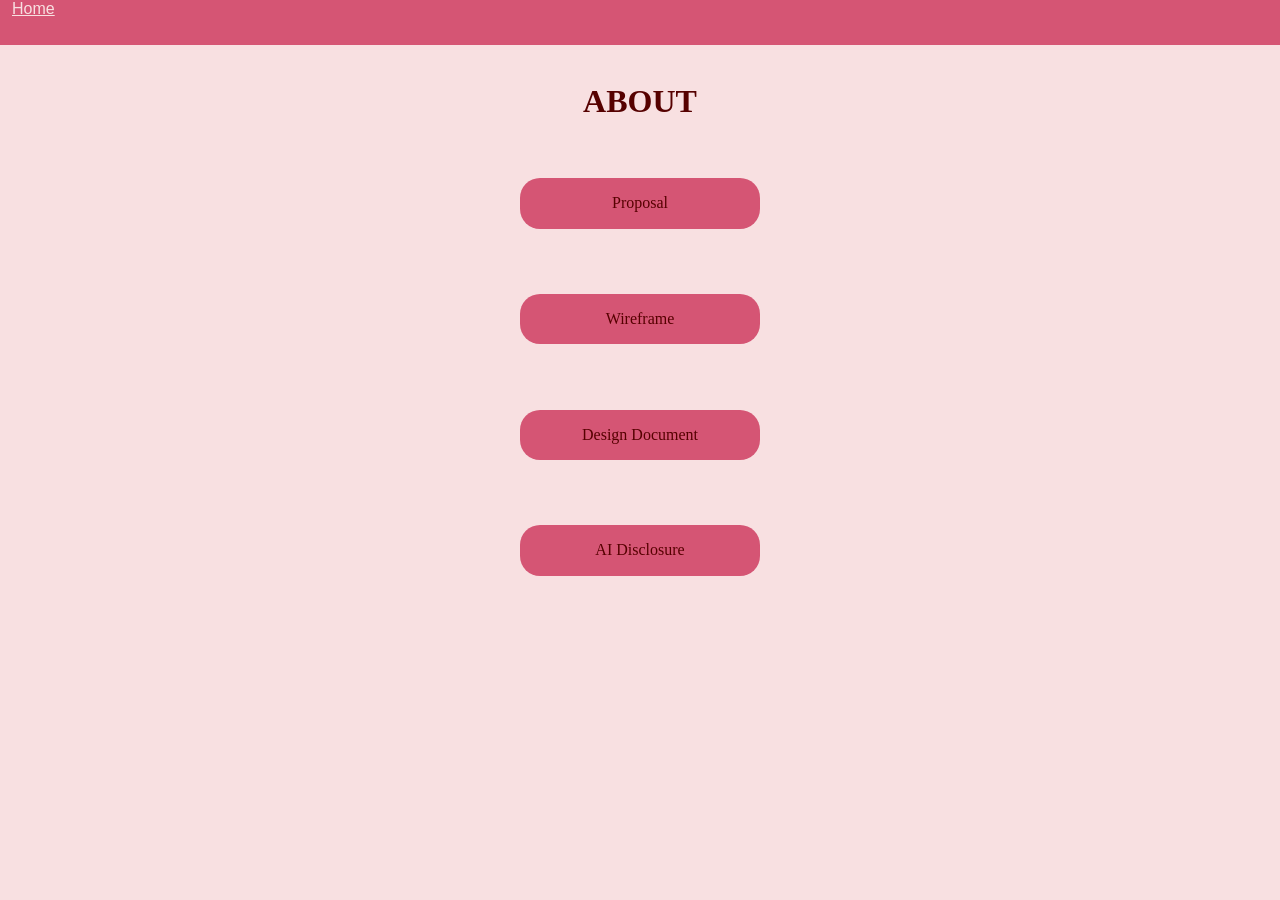
<file: about.html>
<!DOCTYPE html>
<html lang="en">
  <head>
    <meta charset="UTF-8" />
    <meta http-equiv="X-UA-Compatible" content="IE=edge" />
    <meta name="viewport" content="width=device-width, initial-scale=1.0" />
    <!-- PUT A TITLE IN HERE -->
    <title>This is the demo</title>
    <!-- PUT A DESCRIPTION IN HERE -->
    <meta name="description" content="describe content of the page here...." />
    <!-- LINK TO NORMALIZE (FOR CONSISTENCY) -->
    <link rel="stylesheet" href="styles/normalize.css" />
    <!-- LINK TO ANY FRAMEWORK STYLES HERE-->
    
    <!-- LINK TO YOUR STYLES -->
    <link rel="stylesheet" href="styles/about.css" />
    <!-- LINK TO EXTERNAL JS LIBRARIES HERE -->
    <!-- LINK TO YOUR JS HERE. NOTE THE DEFER ATTRIBUTE. -->
    <script src="scripts/about.js" defer></script>
  </head>

  <body>
  <nav>
  <a href="index.html">Home</a>
  </nav>
    <div class="title">
    <h1> ABOUT </h1>
    </div>
    <div class="project">
      <div class="proposal" id="proposal">Proposal</div>
      <div class="wireframe" id="wireframe">Wireframe</div>
      <div class="design-doc" id="design-doc">Design Document</div>
      <div class="ai-disclosure" id="ai-disclosure">AI Disclosure</div>
    </div>
  </body>

</html>
</file>
<file: styles/styles.css>
/* ===== YOUR CSS GOES HERE ===== */
/* ===== START BY IMPORTING YOUR FONTS ===== */ 
/* ===== NEXT WRITE GLOBAL STYLES, THEN USE MEDIA QUERIES FOR LAYOUT/STYLE ADJUSTMENTS ===== */
body {
    min-height: 100vh;
    background: #F0E7C7;
    margin: 0;
    display: flex;
    flex-direction: column;
}
.canvas {
    width: 100%;
    height: 100%;
}

nav {
    display: flex;
    margin: 0;
    background-color: #D55574;
    min-height: 5vh;
    width: 100%;
}

.container{
    display: grid;
    margin-top: 1em;
    grid-template-columns: 22% 22% auto;
    grid-template-areas:
     "menu sidebar content";
    column-gap: 1em;
    height: 100%;
}

.menu {
    display: grid;
    grid-area: menu;
    margin: 0;
    column-height: 85vh;
    justify-content: center;
    align-items: center;
}

.sidebar {
    display: flex;
    grid-area: sidebar;
    padding: 0;
    column-height: 85vh;
    column-width: 22vw;
    background-color: #B06161;
}

dialog {
    margin: 0;
    max-height: 80vh;
    max-width: 20vw;
    overflow-y: scroll;
}

@media (width <= 650px) {
  .container {
    display: grid;
    grid-template-rows: auto 1fr auto auto;
    grid-template-columns: 1fr;
    grid-template-areas:
      "menu"
      "content"
      "sidebar"
      "sidebar";
    margin-top: 0;
    gap: 0;
    height: auto;
  }

  .content {
    grid-area: content;
    border: 3px solid #560100;
    min-height: 300px;
    display: flex;
    justify-content: center;
    align-items: center;
    padding: 1rem;
    width: 100%;
  }

  svg {
    height: auto;
    width: 90%;
    max-height: 400px;
    aspect-ratio: auto;
    border-width: 0.5em 0.5em 1em 0.5em;
  }

  .doll {
    width: 100%;
    height: 100%;
  }

  .menu {
    grid-area: menu;
    display: flex;
    flex-direction: row;
    flex-wrap: wrap;
    justify-content: center;
    align-items: center;
    gap: 0.5rem;
    padding: 0.75rem;
    background-color: #f8f9fa;
    border-bottom: 2px solid #560100;
    min-width: 100%;
  }

  .menu button {
    min-width: auto;
    padding: 0.5rem 0.75rem;
    font-size: 0.9rem;
    margin: 0;
  }

  .sidebar {
    grid-area: sidebar;
    width: 100%;
    max-width: 100%;
    padding: 0.75rem;
    background-color: #B06161;
    display: flex;
    flex-direction: column;
    gap: 0.5rem;
  }

  .sidebar p {
    font-size: 0.95rem;
    padding: 0.5rem;
  }

  dialog {
    position: fixed;
    bottom: 0;
    left: 0;
    right: 0;
    width: 100%;
    max-width: 100%;
    max-height: 50vh;
    margin: 0;
    padding: 0.75rem;
    border-radius: 5px 5px 0 0;
    z-index: 1000;
    display: grid;
    grid-template-columns: 1fr;
    gap: 0.75rem;
    overflow-y: auto;
  }

  .dialog-header {
    flex-direction: column;
    gap: 0.5rem;
    margin-bottom: 0.75rem;
    grid-column: 1 / -1;
  }

  .dialog-header h2 {
    font-size: 1.25rem;
  }

  dialog button {
    display: flex;
    width: auto;
    padding: 0.5rem 0.75rem;
    font-size: 0.9rem;
    margin: 0;
  }

  dialog img {
    width: 100%;
    height: auto;
    margin: 0;
  }

  .expressionButton {
    display: flex;
    justify-content: center;
    align-items: center;
    aspect-ratio: 1;
    border-radius: 0.5rem;
    overflow: hidden;
  }

  dialog > div:not(.dialog-header) {
    display: grid;
    grid-template-columns: repeat(3, 1fr);
    gap: 0.5rem;
    grid-column: 1 / -1;
  }

  table {
    width: 100%;
  }

  table#paletteEC td,
  table#paletteHC td {
    width: 20%;
    height: 8vh;
  }

  .hcOptions,
  .ecOptions {
    max-height: 50vh;
    margin-top: 0.5rem;
  }

  nav {
    min-height: 4vh;
  }

  nav a {
    font-size: 0.85rem;
    padding: 0.5rem;
  }
}

/* ===== STARTER CSS BELOW FOR body AND p IS JUST AN EXAMPLE... YOU MAY DELETE IT ===== */

nav a{
    background-color: #D55574;
    max-height: inherit;
    padding: .75em;
    border: 0;
    color: #F8E0E1;
    font-size: 1rem;
    font-family: Helvetica, sans-serif;
}

/* initial selection of customization options */
.menu button {
    margin: 2px 0;
    font-family: Helvetica, sans-serif;
    background-color:#D55574;
    color: #F0E7C7;
    border: 0;
    border-radius: 10px;
    padding: .75rem .75rem;
    font-size: 1.5em;
    min-width: 20vw;
    width: auto;
    font-size: 1rem;
}

.sidebar p {
    font-family:Helvetica, sans-serif;
    color: #F8E0E1;
    font-size: larger;
    margin: 0;
    padding: 1rem 1rem;
    text-wrap: wrap;
}
/* color selection */
table {
    display: table;
    table-layout: fixed;
    width: 100%;
    height: 100%;
    margin:0;
    padding:0;
    border-spacing: 0px;
    border-collapse: collapse;
}

.stOptions {
    width: 50%;
    height: 25%;
    overflow: hidden;
    border-collapse: collapse;
}

table#paletteEC td,
table#paletteHC td {
    border: 1px solid #560100;
    width: 20%;
    height: 10%;
    overflow: hidden;
    border-collapse: collapse;
}

.hcOptions, .ecOptions {
    flex: 1;
    margin-top: 10vh;
    width: 100%;
    height: 100%;
    border-collapse: collapse;
}
.skinToneOptions {
  flex: 1;
  flex-wrap: wrap;
  width:100%;
  height:100%;
  cursor:pointer;
  border-collapse: collapse;
}

.expressionButton {
    margin: 0.5em;
    flex: 0 0 auto;
    justify-content: center;
    align-items: center;
    border-radius: 2em;
}

.colorChange {
    height: 100%;
    width: 16%;
    border-radius: 0%;
}

/* object selection */

dialog button {
    margin: .5em;
    flex: 0 0 auto;
    justify-content: center;
    align-items: center;
    width:5vw;
    background-color:#D55574;
    border-radius: 2em;
    padding: 0.5rem 1rem;
    width: auto;
    font-size: 1rem;
}

dialog div{
    justify-content: center;
    align-items: center;
    margin:0 10px;
    max-height: 10%;
}

.dialog-header {
    display: flex;
    align-items: center;
    justify-content: space-between;
    gap: 0.75rem;
    margin-bottom: 1rem;
}

.dialog-header h2{
    margin: 0;
    font-size: 1.5rem;
}


dialog img {
    width: 100%;
    height: auto;
}
svg {
    border: solid #fefefe;
    border-width: 1em 1em 5em 1em;
    display: block;
    height: 70vh;
    background-color: #f8f9fa;
}

.doll {
    display: flex;
    justify-content: center;
    align-items: center;
    width: 100%;
    height: 100%;
}

.color {
  flex: 0 0 auto;
  top:0;
  width:53px;
  height:53px;
  margin:15px 10px;
  cursor:pointer;
  border-radius:10px;
}


/* content section */

button:hover {
    border:3px solid #560100;
}

/*@media (width <= 650px) {
    .body {
        justify-content: center;
        align-items: center;
    }

    .nav {
        display: grid;
        max-width: 100vw;
        max-height: 10vh;
    }

     .container {
        display: grid;
        grid-template-rows: 90% 10%;
        grid-template-columns: 20% 80%;
        grid-template-areas:
        "sidebar content"
        "menu menu";
        flex: .75;
        width: 100vw;
        height: 100vh;
    }

    .content {
        display: grid;
        grid-area: content;
        max-width: 60%;
        max-height: 70vh;
        margin-bottom: .5rem;
        margin-left: 10rem;
        overflow: auto;
    }
    .svg {
        display: block;
        height: 95%;
        width: 85%;
    }

    .dialog-header {
        display: block;
        margin-bottom: 1rem;
    }
    .sidebar p {
        font-size: small;
    }

    .dialog {
        max-height: 60vh;
        width: 100%;
        display: flex;
        flex-direction: row;
    

    .menu {
        display: flex;
        flex-direction: row;
        overflow: scroll;
        min-width: 100%;
        gap: 1em;
    }
}

@media (width <= 400px) {
    .body {
        justify-content: center;
        align-items: center;
    }

    .nav {
        display: grid;
        max-width: 100vw;
        max-height: 10vh;
    }
    .nav a {
        font-size: 14px;
    }
    .container {
        display: grid;
        grid-template-rows: 50% auto auto;
        grid-template-columns: 1fr;
        grid-template-areas:
        "content"
        "sidebar"
        "menu";
        flex: 1;
        max-width: 100%;
        height: auto;
        margin: 0;
        padding: 0;
    }
    .content {
        display: grid;
        grid-area: content;
        max-width: 100%;
        height: auto;
        margin-bottom: .5rem;
        margin-left: 10rem;
        overflow: auto;
    }
}
*/
</file>
<file: styles/about.css>
body{
    background-color: #F8E0E1;
}
nav {
    background-color: #D55574;
    color: #560100;
    min-height: 5vh;
    width: 100vw;
}
nav a{
    background-color: #D55574;
    max-height: 10vh;
    padding-left: .75em;
    border: 0;
    color: #F8E0E1;
    font-size: 1rem;
    font-family: Helvetica, sans-serif;
}
@media only screen and (min-width: 800px) {

 .nav {
   font-size: 1.2em;
   font-weight: bold;
   color: #560100; 
   text-decoration: none;
   margin-left:20px;
   margin-right:20px;
 }
}

.title {
    color:#560100;
    margin-left: auto;
    margin-right: auto;
    margin-top: 3%;
    margin-bottom: 3%;
    justify-content: center;
    text-align: center;
}

.project {
  margin: auto;
  display: grid;
  width: 50vw;
  grid-template-rows: 10vh 10vh 10vh 10vh;
  grid-gap: 2vw;
  grid-auto-rows: 30vw;
  justify-content: center;
  align-items: center;
}

.project div {
  display:grid;
  border-radius: 20px;
  color:#560100;
  background-color: #D55574;
  justify-content: center;
  width: 15em;
  padding: 1em 0;
  margin: 1.5em;
  text-align: center;
}

.proposal {
  grid-column: auto;
  grid-row: 1;
}

.wireframe {
  grid-column: auto;
  grid-row: 2;
}

.uxReport {
  grid-column: auto;
  grid-row: 3;
}

.project {
  margin-bottom: 4em;
}
</file>
